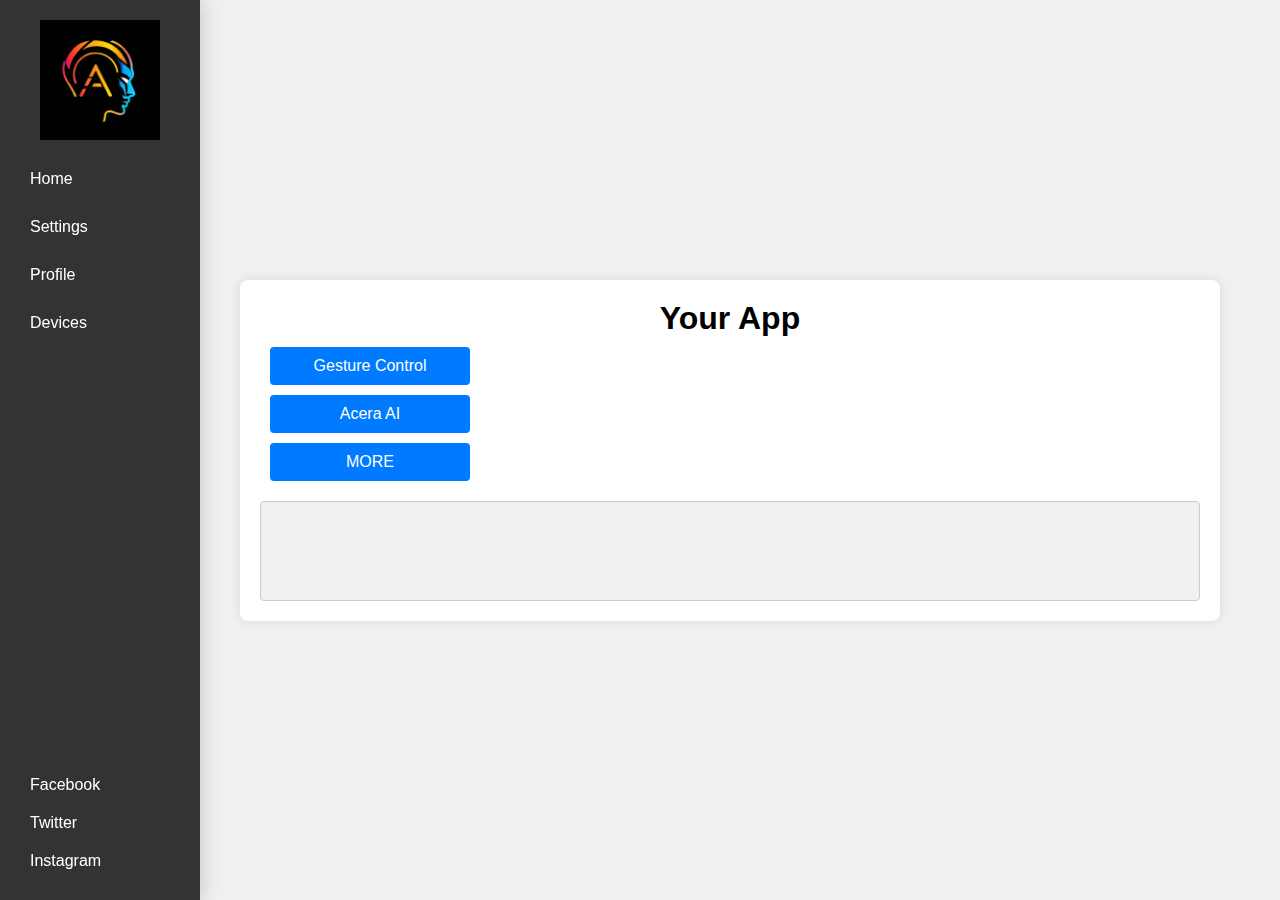
<file: AceraChrome/app.html>
<!DOCTYPE html>
<html lang="en">
<head>
    <meta charset="UTF-8">
    <meta name="viewport" content="width=device-width, initial-scale=1.0">
    <title>Your App</title>
    <link rel="stylesheet" href="styles.css">
    <style>
        /* Basic styling for demonstration */
        body {
            font-family: Arial, sans-serif;
            margin: 0;
            padding: 0;
            background-color: #f0f0f0;
        }

        .sidebar {
            background-color: #333;
            color: #fff;
            width: 200px;
            height: 100%;
            position: fixed;
            left: 0;
            top: 0;
            overflow-y: auto;
            padding-top: 20px;
        }

        .logo img {
            width: 120px;
            margin: 0 auto;
            display: block;
        }

        .sidebar-link,
        .social-link {
            display: block;
            padding: 10px;
            color: #fff;
            text-decoration: none;
            transition: background-color 0.3s ease;
        }

            .sidebar-link:hover,
            .social-link:hover {
                background-color: #555;
            }

        .main-content {
            margin-left: 200px;
            padding: 20px;
        }

        .container {
            background-color: #fff;
            padding: 20px;
            border-radius: 8px;
            box-shadow: 0 0 10px rgba(0, 0, 0, 0.1);
        }

        .button {
            display: block;
            width: 200px;
            padding: 10px;
            margin-bottom: 10px;
            background-color: #007bff;
            color: #fff;
            border: none;
            border-radius: 4px;
            cursor: pointer;
            transition: background-color 0.3s ease;
        }

            .button:hover {
                background-color: #0056b3;
            }

        .response-box {
            margin-top: 20px;
            padding: 10px;
            background-color: #f0f0f0;
            border: 1px solid #ccc;
            border-radius: 4px;
            min-height: 100px; /* Ensures the box is visible even without content */
        }
    </style>
</head>
<body>
    <div class="sidebar">
        <div class="logo">
            <img src="Acera.png" alt="Logo">
        </div>
        <a href="#" id="homeLink" class="sidebar-link">Home</a>
        <a href="#" id="settingsLink" class="sidebar-link">Settings</a>
        <a href="#" id="profileLink" class="sidebar-link">Profile</a>
        <a href="#" id="devicesLink" class="sidebar-link">Devices</a>
        <div class="social-links">
            <a href="#" class="social-link">Facebook</a>
            <a href="#" class="social-link">Twitter</a>
            <a href="#" class="social-link">Instagram</a>
        </div>
    </div>

    <div class="main-content">
        <div class="container">
            <h1>Your App</h1>
            <button id="activateGestureControl" class="button">Gesture Control</button>
            <button id="activateAceraMark" class="button">Acera AI</button>
            <button id="moreButton" class="button">MORE</button>
            <div class="response-box" id="responseBox">
                <!-- Response and feedback from AceraMarkreact will appear here -->
            </div>
        </div>
    </div>

    <!-- Link to app.js -->
    <script src="app.js"></script>
</body>
</html>
</file>
<file: AceraChrome/styles.css>
/* Resetting default margin and padding for all elements */
* {
    margin: 0;
    padding: 0;
    box-sizing: border-box;
}

/* Body styles */
body {
    font-family: Arial, sans-serif;
    background-color: #f0f0f0;
    display: flex;
    justify-content: center;
    align-items: center;
    height: 100vh; /* Full viewport height */
    margin: 0;
    overflow: hidden; /* Prevent vertical scrolling */
}

/* Main content container styles */
.main-content {
    display: flex;
    justify-content: center;
    align-items: flex-start; /* Align items to the top */
    width: calc(100% - 240px); /* Adjusted width accounting for sidebar */
    max-width: 100%; /* Allow full width */
    margin-left: 240px; /* Ensure space for sidebar */
    padding: 20px; /* Adjust padding as needed */
    flex-wrap: wrap; /* Allow content to wrap */
    overflow-y: hidden; /* Hide vertical overflow */
}

/* Container styles for the buttons and response box */
.container {
    flex: 1; /* Take up remaining space */
    text-align: center;
    margin-right: 20px; /* Margin between buttons and response box */
}

/* Button styles */
.button {
    display: inline-block;
    padding: 10px 20px;
    margin: 10px;
    font-size: 16px;
    background-color: #007bff; /* Example button color */
    color: white;
    border: none;
    cursor: pointer;
    border-radius: 5px;
}

    .button:hover {
        background-color: #0056b3; /* Example button hover color */
    }

/* Response box styles */
.response-box {
    margin-top: 20px;
    padding: 10px;
    background-color: #e9ecef;
    border: 1px solid #ced4da;
    border-radius: 5px;
    text-align: left;
}

/* Sidebar styles */
.sidebar {
    width: 240px; /* Larger sidebar width */
    background-color: #1e1e1e; /* Darker background color */
    height: 100%; /* Full height of the viewport */
    position: fixed;
    left: 0;
    top: 0;
    display: flex;
    flex-direction: column;
    justify-content: flex-start; /* Start from the top */
    padding: 20px; /* Increased padding */
    color: white;
    z-index: 1000; /* Ensure sidebar stays on top */
    box-shadow: 0 0 20px rgba(0, 0, 0, 0.2); /* Futuristic shadow effect */
    transition: width 0.3s ease; /* Smooth transition for width changes */
    overflow-y: auto; /* Enable vertical scrolling within sidebar if needed */
}

    .sidebar .logo img {
        max-width: 100%;
        margin-bottom: 20px; /* Additional margin for logo */
    }

.sidebar-link {
    color: white;
    text-decoration: none;
    padding: 10px; /* Increased padding */
    margin-bottom: 10px; /* Smaller margin */
    display: block;
    font-size: 16px; /* Larger font size */
    transition: background-color 0.3s ease; /* Smooth transition for hover */
}

    .sidebar-link:hover {
        background-color: #333; /* Darker background on hover */
    }

.social-links {
    margin-top: auto; /* Push social links to the bottom */
}

.social-link {
    color: white;
    text-decoration: none;
    display: block;
    padding: 10px; /* Increased padding */
    font-size: 16px; /* Larger font size */
    transition: background-color 0.3s ease; /* Smooth transition for hover */
}

    .social-link:hover {
        background-color: #333; /* Darker background on hover */
    }
</file>
